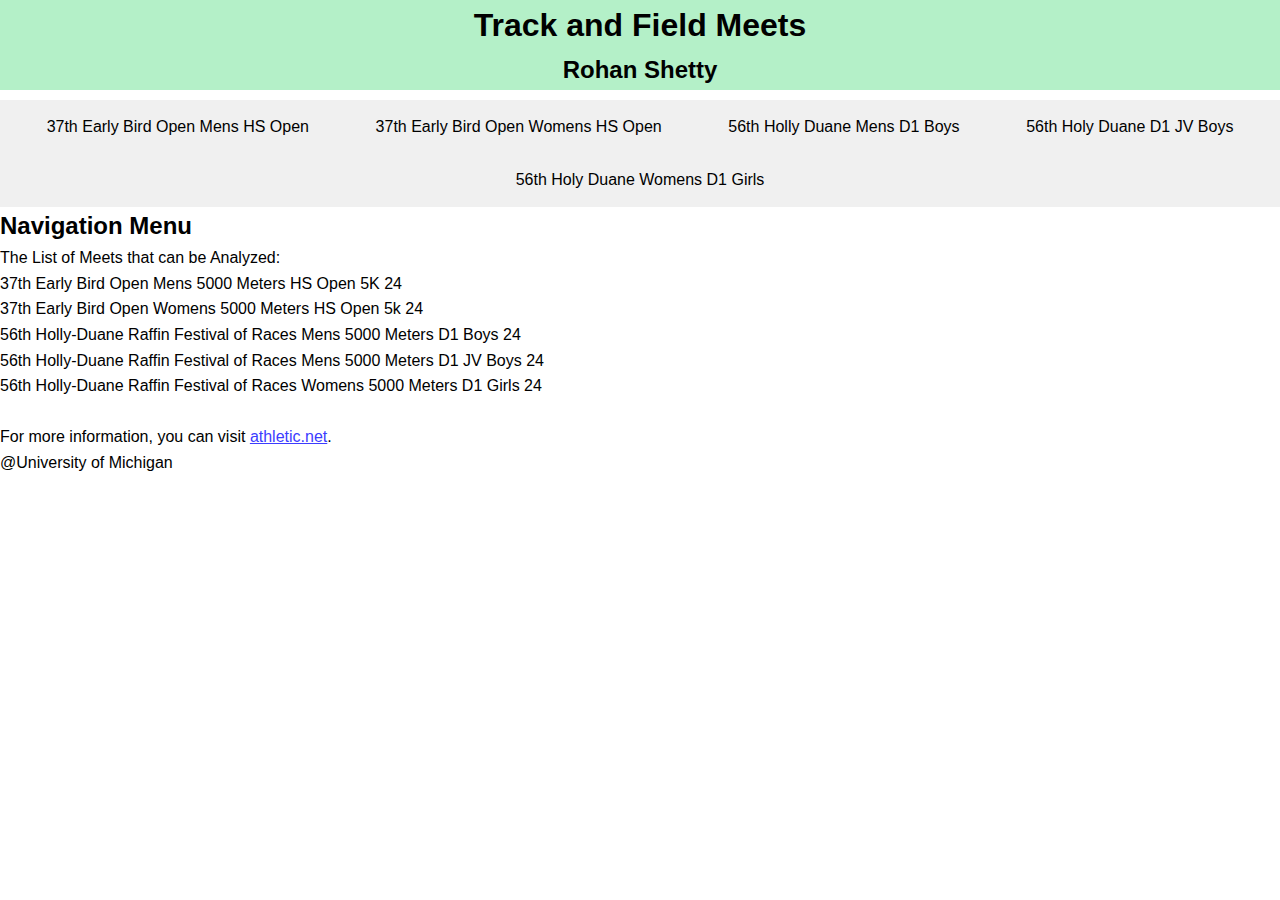
<file: index.html>
<!DOCTYPE html>
<html lang="en">
<head>
    <meta charset="UTF-8">
    <meta name="viewport" content="width=device-width, initial-scale=1.0">
    <title>Home Page</title>
    <link rel="stylesheet" href="css/reset.css">
    <link rel="stylesheet" href="css/style.css">
</head>
<body>
    <header>
        <h1>Track and Field Meets</h2>
        <h2>Rohan Shetty</h2>
    </header>
    
    <nav>
        <ul>
            <li><a href="meets/37th_Early_Bird_Open_Mens_5000_Meters_HS_Open_5K_24.html">37th Early Bird Open Mens HS Open</a></li>
            <li><a href="meets/37th_Early_Bird_Open_Womens_5000_Meters_HS_Open_5K_24.html">37th Early Bird Open Womens HS Open</a></li>
            <li><a href="meets/56th_Holly-Duane_Raffin_Festival_of_Races_Mens_5000_Meters_D1_Boys_24.html">56th Holly Duane Mens D1 Boys</a></li>
            <li><a href="meets/56th_Holly-Duane_Raffin_Festival_of_Races_Mens_5000_Meters_D1_JV_Boys_24.html">56th Holy Duane D1 JV Boys</a></li>
            <li><a href="meets/56th_Holly-Duane_Raffin_Festival_of_Races_Womens_5000_Meters_D1_Girls_24.html">56th Holy Duane Womens D1 Girls</a></li>
        </ul>
    </nav>
    
    <main>
        <section>
            <h2>Navigation Menu</h2>
            <p>The List of Meets that can be Analyzed:</p>
            <p>37th Early Bird Open Mens 5000 Meters HS Open 5K 24</p>
            <p>37th Early Bird Open Womens 5000 Meters HS Open 5k 24</p>
            <p>56th Holly-Duane Raffin Festival of Races Mens 5000 Meters D1 Boys 24</p>
            <p>56th Holly-Duane Raffin Festival of Races Mens 5000 Meters D1 JV Boys 24</p>
            <p>56th Holly-Duane Raffin Festival of Races Womens 5000 Meters D1 Girls 24</p><br>
            <p> For more information, you can visit <a href="https://www.athletic.net" class = "change-link-white">athletic.net</a>.</p>

        </section>
    </main>
    
    <footer>
        <p>@University of Michigan</p>
    </footer>
</body>
</html>
</file>
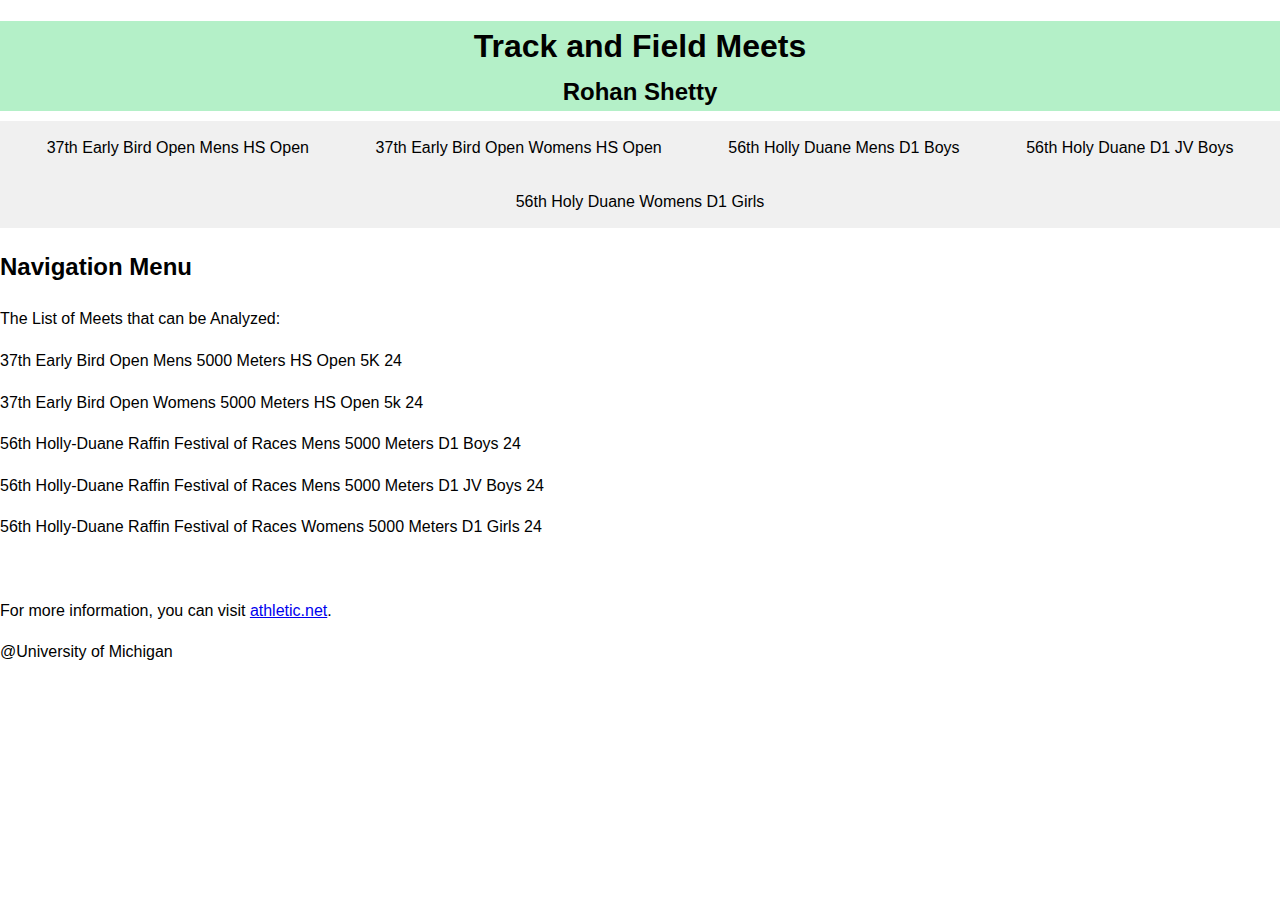
<file: meets/index.html>
<!DOCTYPE html>
<html lang="en">
<head>
    <meta charset="UTF-8">
    <meta name="viewport" content="width=device-width, initial-scale=1.0">
    <title>Home Page</title>
    <link rel="stylesheet" href="../css/style.css">
</head>
<body>
    <header>
        <h1>Track and Field Meets</h2>
        <h2>Rohan Shetty</h2>
    </header>
    
    <nav>
        <ul>
            <li><a href="../meets/37th_Early_Bird_Open_Mens_5000_Meters_HS_Open_5K_24.html">37th Early Bird Open Mens HS Open</a></li>
            <li><a href="../meets/37th_Early_Bird_Open_Womens_5000_Meters_HS_Open_5K_24.html">37th Early Bird Open Womens HS Open</a></li>
            <li><a href="../meets/56th_Holly-Duane_Raffin_Festival_of_Races_Mens_5000_Meters_D1_Boys_24.html">56th Holly Duane Mens D1 Boys</a></li>
            <li><a href="../meets/56th_Holly-Duane_Raffin_Festival_of_Races_Mens_5000_Meters_D1_JV_Boys_24.html">56th Holy Duane D1 JV Boys</a></li>
            <li><a href="../meets/56th_Holly-Duane_Raffin_Festival_of_Races_Womens_5000_Meters_D1_Girls_24.html">56th Holy Duane Womens D1 Girls</a></li>
        </ul>
    </nav>
    
    <main>
        <section>
            <h2>Navigation Menu</h2>
            <p>The List of Meets that can be Analyzed:</p>
            <p>37th Early Bird Open Mens 5000 Meters HS Open 5K 24</p>
            <p>37th Early Bird Open Womens 5000 Meters HS Open 5k 24</p>
            <p>56th Holly-Duane Raffin Festival of Races Mens 5000 Meters D1 Boys 24</p>
            <p>56th Holly-Duane Raffin Festival of Races Mens 5000 Meters D1 JV Boys 24</p>
            <p>56th Holly-Duane Raffin Festival of Races Womens 5000 Meters D1 Girls 24</p><br>
            <p> For more information, you can visit <a href="https://www.athletic.net" class = "p-link">athletic.net</a>.</p>

        </section>
    </main>
    
    <footer>
        <p class = "bottom-paragraph"> @University of Michigan</p>
    </footer>
</body>
</html>
</file>
<file: css/style.css>
/* General Body Style */
body {
    font-family: 'Roboto', sans-serif;
    line-height: 1.6;
    margin: 0;
    padding: 0;
    color: white;
    background-color: black;
}


a[href="#main"] {
    color: #D1D1FF;
}

a[href="https://sites.google.com/aaps.k12.mi.us/skylinecrosscountry2021/home"] {
    color: #A8A8FF;
}

.change-link-white {
    color: #9494FF;
    text-decoration: underline;
}
/* Disables animation for users that prefer reduced motion */
@media (prefers-reduced-motion: reduce) {
    a {
        transition: none; 
    }

    * {
        transition: none;
        animation: none; 
    }
}

/* defined the pulsing animation */
@keyframes pulse {
    0% {
        transform: scale(1);
        opacity: 1;
    }
    50% {
        transform: scale(1.1);
        opacity: 0.8;
    }
    100% {
        transform: scale(1);
        opacity: 1;
    }
}

/* Apply the pulsing animation on hover */
a:hover {
    animation: pulse 0.6s infinite; /* Run the animation */
}


/* Navigation bar styling */
ul {
    list-style-type: none;
    padding: 0;
    margin: 0;
    display: flex;
    justify-content: space-evenly;
    flex-wrap: wrap;
    background-color: rgb(211, 230, 236);
    width: 100%;
}

ul a:hover {
    color: #007bff; /* Color on hover (e.g., blue) */
}

ul a:focus {
    background-color: #6eadf0; /* Color when active (e.g., darker blue) */
}

/* Styling for list links */
ul li a {
    display: flex;
    flex-direction: column;
    color: black;
    text-align: center;
    padding: 14px 20px;
    text-decoration: none;
}

/* Styling for hovering over list links */
ul li a:hover {
    background-color: #555;
}

/* Code for fade animation */
@keyframes fadeIn {
    0% {
        opacity: 0; 
    }
    100% {
        opacity: 1; 
    }
}

header {
    background-color: rgb(22, 167, 123);
    text-align: center;
    margin: 0 auto;
    animation: fadeIn 1s ease;
}


/* Styling large header */
header h1 {
    margin-bottom: 0px;
}

/* Styling h2 margins */
header h2 {
    margin-top: 0;
    margin-bottom: 10px; 
}

/* Styling team results header */
#team-results h2 {
    z-index: 100;
    margin: 10px;
    text-align: center;
}

/* Table Styles */
table {
    width: 90%;
    margin: 0 auto 15px;
    border-collapse: collapse;
    border-radius: 10px;
    overflow: hidden;
}

/* Styling for both table header and table data */
table th,
table td {
    padding: 10px;
    border: 1px solid #ddd;
    text-align: center;
}

/* Tabler header styling */
table th {
    background-color: #333;
    color: white;
}

/* Styling to change color of odd rows of table */
table tr:nth-child(odd) {
    background-color: #444;
}

/* Styling for hovering over table row */
table tr:hover {
    background-color: #901212;
}

/* Summary Section */
.summary,
#individual-results {
    text-align: left;
}


/* Styling overall summary header and text */
.summary h2,
.summary p {
    margin: 0;
}


/* Styling the gallery header */
#gallery h2 {
    z-index: 1;
    margin-top: 20px;
    grid-column: 1/-1;
    text-align: left;
    gap: 1rem;
    justify-items: center;
}

/* Styling overall gallery with 5 columns */
#gallery {
    width: 90%;
    display: grid;  
    grid-template-columns: repeat(auto-fit, minmax(200px, 1fr));         
    margin: auto;
}

/* Summary overall styling */
.summary {
    width: 90%;       
    margin: 0 auto; 
    text-align: left;
}

/* Athlete Results Grid */
#individual-results {
    width: 90%;
    margin: 0 auto; 
    text-align: left;
    display: grid;
    grid-template-columns: repeat(auto-fit, minmax(300px, 1fr));         
}

/* Athlete Card */
#individual-results .athlete {
    border: 1px solid #ddd;
    border-radius: 8px;
    padding: 10px;
    background-color: #222;
}

/* Athlete Details */
.athlete dl {
    display: flex;
    justify-content: space-between;
    margin: 0;
}

/* Bolding the titles of athlete descriptors */
.athlete dt {
    font-weight: bold;
    margin-bottom: 4px;
}

/* Styling that applies to description term and list */
.athlete dt,
.athlete dd {
    text-align: left;
    margin: 0;
    padding: 0;
}

/* Athlete Image Styling */
.athlete figure img {
    width: 200px;
    height: 200px;
    border-radius: 10%;
    box-shadow: 0 4px 8px rgba(241, 0, 221, 0.725);
    border: 3px solid #fff;
}

.athlete figure img:hover {
    animation: pulse 0.6s infinite; /* Run the animation */
}

/* Styling for header of individual results */
#individual-results h2 {
    margin-top: 20px;
    grid-column: 1/-1;
    text-align: left
}

@media (prefers-color-scheme: light) {
    /* Adjust body text and background-color */
    body {
        color: black;
        background-color: white;
    }

    a[href="#main"] {
        color: #2E2EFF;
    }

    a[href="https://sites.google.com/aaps.k12.mi.us/skylinecrosscountry2021/home"] {
        color: #4A4AFF;
    }

    .change-link-white {
        color: #3C3CFF;
    }

    /* Adjust list styling color to light */
    ul {
        background-color: rgb(240, 240, 240);
    }

    /* Adjust link colors */
    ul li a {
        color: black;
    }

    ul li a:hover {
        background-color: #ddd;
    }

    /* Adjust header background color */
    header {
        background-color: rgb(180, 240, 200);
    }

    /* Adjust styling table to light colors */
    table th {
        background-color: #eee;
        color: black;
    }

    table tr:nth-child(odd) {
        background-color: #f9f9f9;
    }

    table tr:hover {
        background-color: #e0e0e0;
    }

    /* Adjust athlete card styling */
    #individual-results .athlete {
        background-color: #f0f0f0;
        border: 1px solid #ccc;
    }

    /* Adjust athlete image border styling */
    .athlete figure img {
        box-shadow: 0 4px 8px rgba(0, 0, 0, 0.2);
        border: 3px solid #000;
    }
}

.athlete dt,
.athlete dd {
    margin: 0;
    padding: 0;
}

@media (min-width: 1024px) {
    ul {
        margin: 0 auto;
    }
    /* Athlete Image becomes larger size and increased border radius */
    .athlete figure img {
        width: 250px;
        height: 250px;
        border-radius: 8%;
    }

}
</file>
